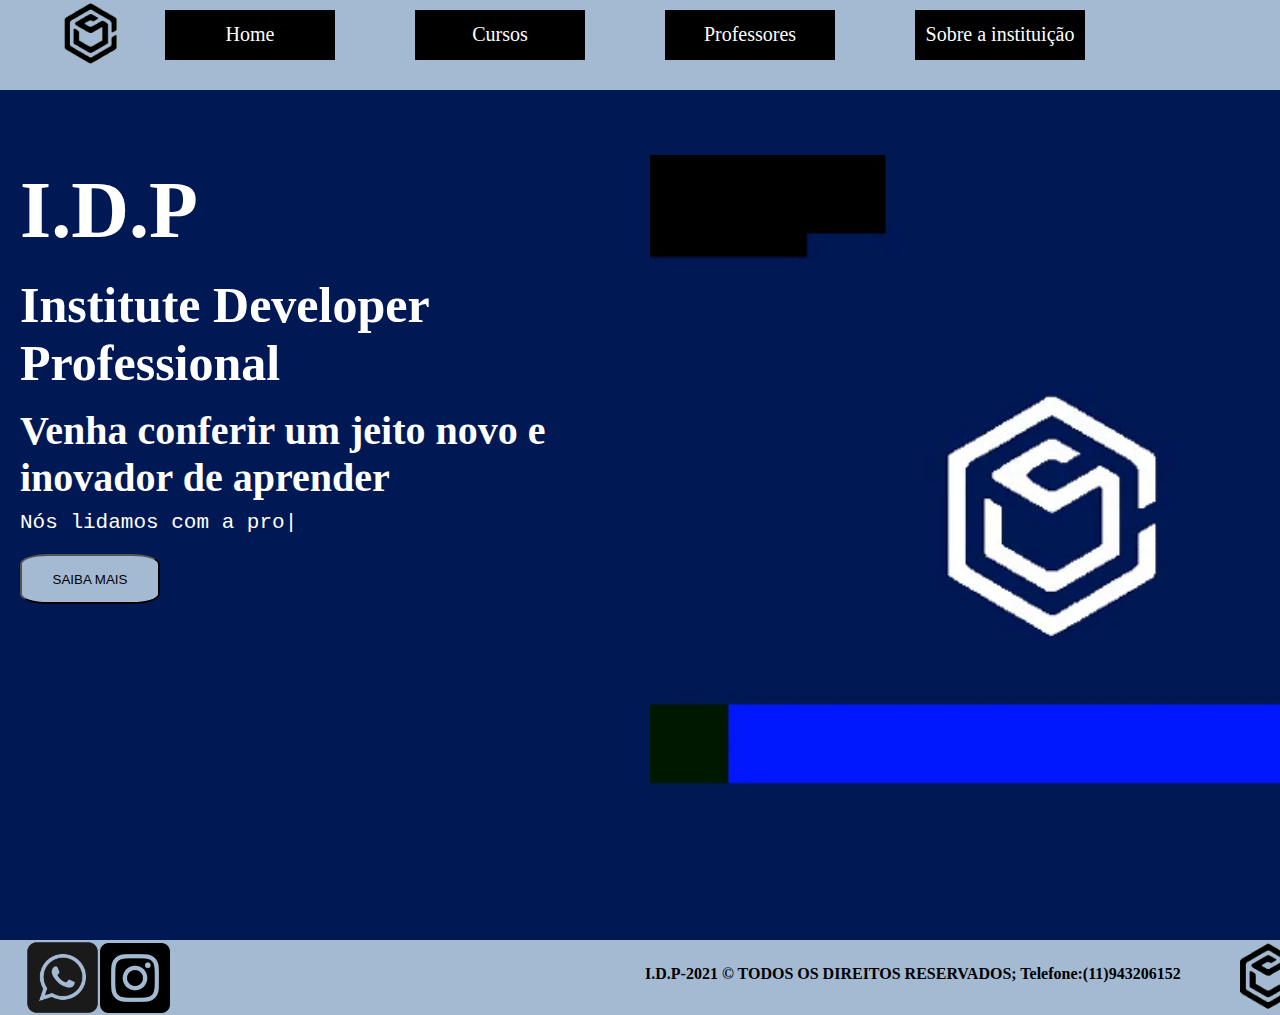
<file: index.html>
<!DOCTYPE html>
<html lang="en">

<head>
    <meta charset="UTF-8">
    <meta http-equiv="X-UA-Compatible" content="IE=edge">
    <meta name="viewport" content="width=device-width, initial-scale=1.0">
    <title>I.D.P</title>
    <link rel="stylesheet" href="style.css">

</head>

<body>
    <!-- Inserindo Menu -->
    <div class="container" id="containerMenu">
        <!-- Menu  -->
        <div class="conteudo">
            <nav id="BarraMenu">
                <!-- Logo da I.D.P -->
                <div id="Logo"></div>
                <!-- Itens do Menu -->
                <div class="itens">
                    <ol>
                        <li class="Menu"><a href="./index.html">Home</a>
                        <li class="Menu"><a href="#">Cursos</a>
                            <ul>
                                <li class="Menu"><a href="./CursosHTML.html" target="_blank">CSS e HTML</a></li>
                                <li class="Menu"><a href="./Informatica.html">Informatica basica</a></li>
                            </ul>
                        </li>
                        <li class="Menu"><a href="./Professores.html">Professores</a>
                        </li>
                        <li class="Menu"><a href="./Empresa.html">Sobre a instituição</a></li>
                        </li>
                    </ol>
                </div>
            </nav>
        </div>
        <!-- Fim do menu -->
        <!-- Inicio do conteudo -->
        <div class="container" id="sessao">
            <div class="conteudo">
                <section>
                    <!-- Adicionando textos -->
                    <div id="Informacoes">
                        <h1>I.D.P</h1>
                        <h2>Institute Developer Professional</h2>
                        <h3>Venha conferir um jeito novo e inovador de aprender</h3>
                        <!-- texto sobre a empresa -->
                        <p>Nós lidamos com a programação de uma forma totalmente diferente. Na programação é fundamental
                            total
                            dedicação assim como tudo na vida, e também é necessário sacrifícios. Aqui você vai aprender
                            linguagens
                            de marcação como HTML, CSS e também terá aulas de Sistemas Operacionais. Mas além disso você
                            irá
                            aprender não apenas como estudar programação, com os métodos que você aprenderá aqui você
                            poderá
                            aprender qualquer outra coisa que deseja. Por fim, nós formaremos não apenas programadores
                            mas
                            sim estudantes, onde quando preciso irão se dedicar ao máximo em tudo que fazem e fazer
                            sacrifícios se necessários, assim nós transformaremos cada um que passar por aqui em um ser
                            humano melhor.</p>
                        <!-- inserindo Botão -->
                        <a href="file:///C:/Users/Kauan/Desktop/idp%202.0/Empresa.html#" target="_blank"><button> SAIBA MAIS</button></a>
                    </div>
                    <!-- Adicionando imagem ao lado -->
                    <div id="Imagem"></div>
                </section>
            </div>
        </div>
        <!-- Estruturando rodapé -->
        <div class="container" id="BarraRodape">
            <div class="conteudo">
                <footer id="rodape">
                    <!-- Linkando whatsapp -->
                    <div id="redesWhats">
                        <a href="https://api.whatsapp.com/send?phone=5511943206152&text=Ol%C3%A1%2C%20gostaria%20de%20entender%20mais%20sobre%20os%20cursos%20oferecidos."
                            target="_blank"><img
                                src="imagens/iconfinder_whatsapp__logo__social_media__icons_2986186.png"
                                alt="whatsapp"></a>
                    </div>
                    <!-- Linkando Instagram -->
                    <div id="redesInsta">
                        <a href="https://www.instagram.com/_kauangouveia/?hl=pt-br" target="_blank"><img
                                src="imagens/iconfinder_Rounded_Instagram_svg_5282544.png" alt="instagram"></a>
                    </div>
                    <!-- Inserindo logo no rodape da empresa -->
                    <div id="logoRodape"></div>
                    <!-- Inserindo texto sobre direitos -->
                    <div id="Direitos">
                        <h4>
                            I.D.P-2021 &copy; TODOS OS DIREITOS RESERVADOS; Telefone:(11)943206152
                        </h4>
                    </div>
                </footer>
            </div>
        </div>
        <!-- Fim do rodapé -->
        <!-- Adicionando animação de escrever -->
        <script src="animation.js"></script>
</body>

</html>
</file>
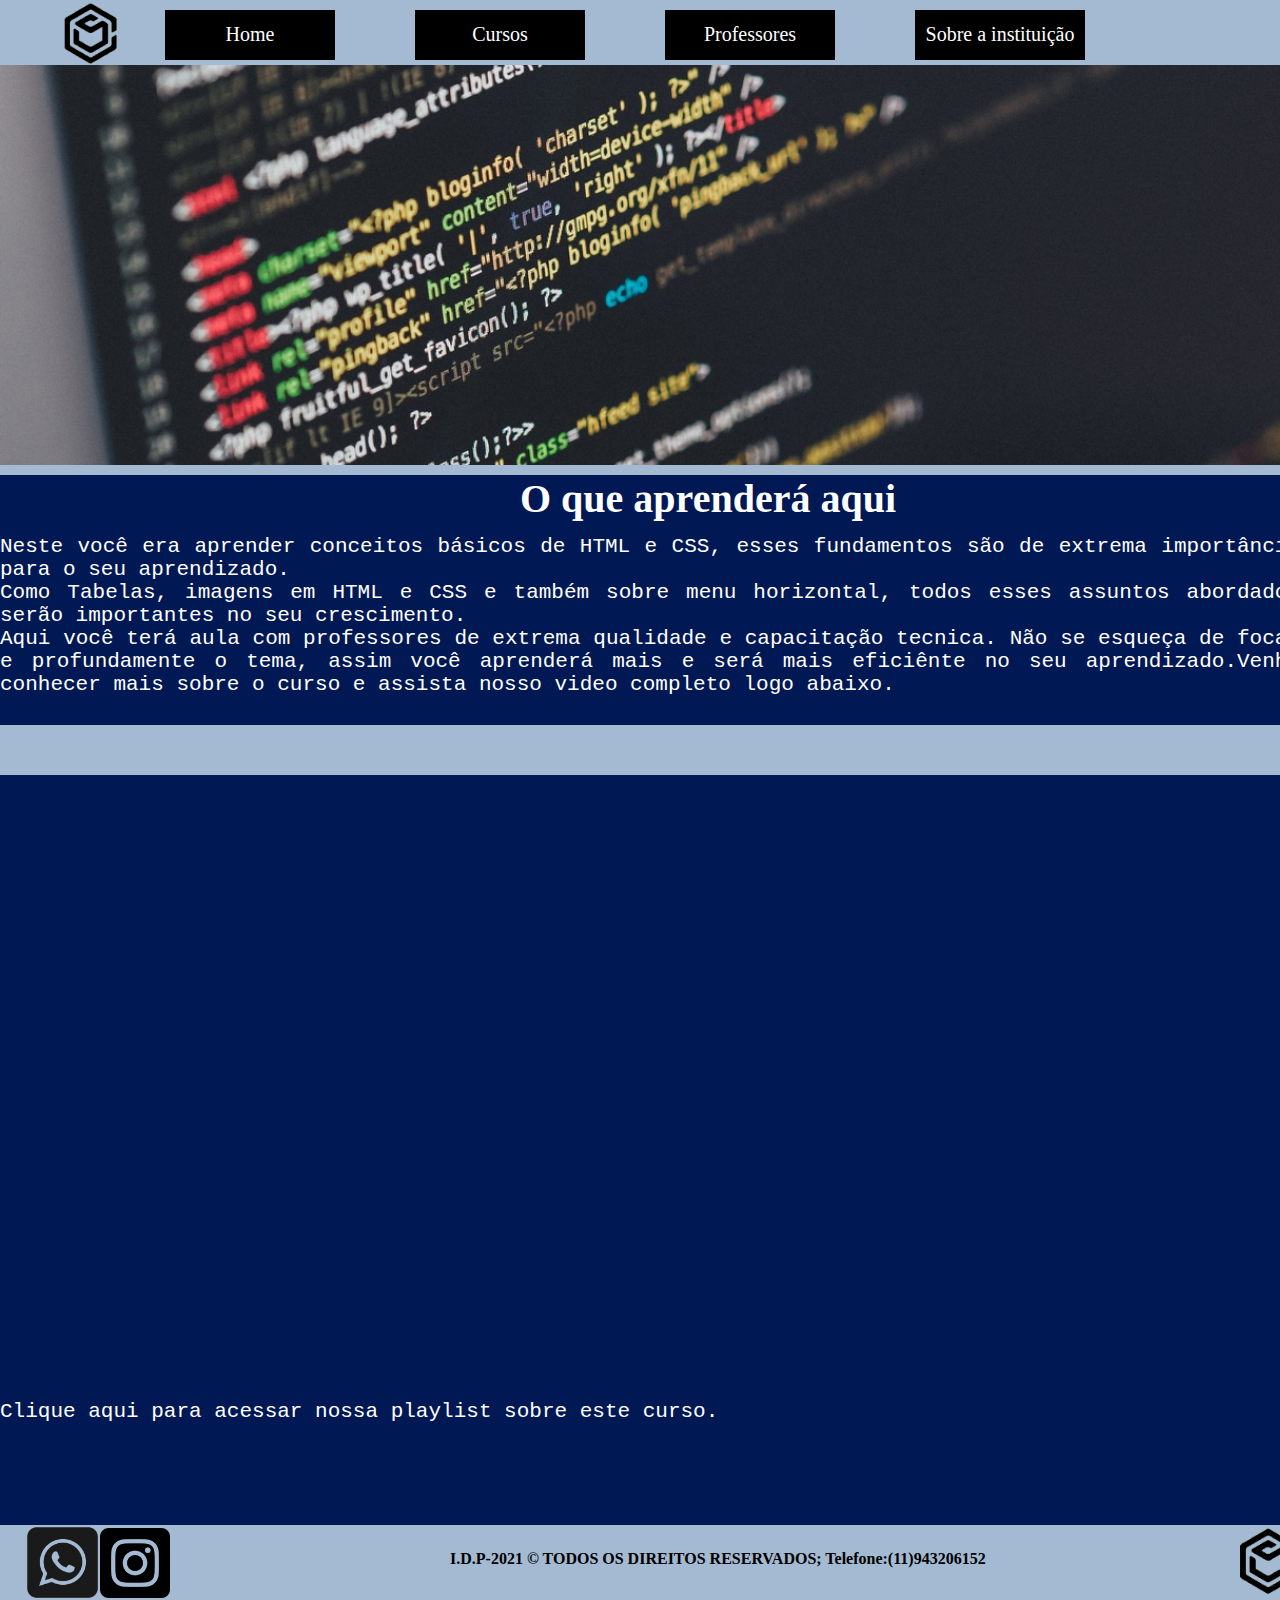
<file: CursosHTML.html>
<!DOCTYPE html>
<html lang="en">

<head>
    <meta charset="UTF-8">
    <meta http-equiv="X-UA-Compatible" content="IE=edge">
    <meta name="viewport" content="width=device-width, initial-scale=1.0">
    <title>HTML</title>
    <link rel="stylesheet" href="CursoHTMl.css">
</head>

<body>
    <!-- Adicionando menu  -->
    <div class="container" id="containerMenu">
        <!-- Menu  -->
        <div class="conteudo">
            <nav id="BarraMenu">
                <!-- Logo da I.D.P -->
                <div id="Logo"></div>
                <!-- Itens do Menu -->
                <div class="itens">
                    <ol>
                        <li class="Menu"><a href="./index.html">Home</a>
                        <li class="Menu"><a href="#">Cursos</a>
                            <ul>
                                <li class="Menu"><a href="./CursosHTML.html">CSS e HTML</a></li>
                                <li class="Menu"><a href="./Informatica.html">Informatica basica</a></li>
                            </ul>
                        </li>
                        <li class="Menu"><a href="./Professores.html">Professores</a>
                        </li>
                        <li class="Menu"><a href="./Empresa.html">Sobre a instituição</a></li>
                        </li>
                    </ol>
                </div>
            </nav>
        </div>
    </div>
    <!-- Final do menu -->
    <!-- Adicionando fundo com imagem no site-->
    <div class="container">
        <div class="imagem">
            <div id="FundoSite"></div>
        </div>
    </div>
    <!-- Adicionando texto de conteudo  -->
    <div class="container">
        <div class="conteudo">
            <section id="TextoCursos">
                <div id="TituloCSSHTML">
                    <h1>O que aprenderá aqui</h1>
                </div>
                <!-- Texto informando o que aprendera -->
                <p>
                    Neste você era aprender conceitos básicos de HTML e CSS, esses fundamentos são de extrema
                    importância para o seu aprendizado.<br> Como Tabelas, imagens em HTML e CSS e também sobre menu
                    horizontal, todos esses assuntos abordados serão importantes no seu crescimento. <br> Aqui você terá
                    aula com professores de extrema qualidade e capacitação tecnica. Não se esqueça de focar e
                    profundamente o tema, assim você aprenderá mais e será mais eficiênte no seu aprendizado.Venha
                    conhecer mais sobre o curso e assista nosso video completo logo abaixo.
                </p>
            </section>
        </div>
    </div>
    <!-- Adicionando video -->
    <div class="container">
        <div class="conteudo">
            <div id="Video">
                <iframe src="https://www.youtube.com/embed/j_F5xpSZLq4" frameborder="0"
                    allow="accelerometer; autoplay; clipboard-write; encrypted-media; gyroscope; picture-in-picture"
                    allowfullscreen></iframe>
            </div>
        </div>
    </div>
    <!-- Inserindo Texto da playlist-->
    <div class="container">
        <div class="conteudo">
            <section id="TextoVideo">
                <a href="https://www.youtube.com/playlist?list=PL3D9F-CsL4DJyJbB6Y0dzIoKicGqsoccB" target="_blank">
                    <p> Clique aqui para acessar nossa playlist sobre este curso.</p>
                </a>
            </section>
        </div>
    </div>
    <!-- Adiconando footer -->
    <div class="container" id="BarraRodape">
        <div class="conteudo">
            <footer id="rodape">
                <!-- Linkando whatsapp -->
                <div id="redesWhats">
                    <a
                        href="https://api.whatsapp.com/send?phone=5511943206152&text=Ol%C3%A1%2C%20gostaria%20de%20entender%20mais%20sobre%20os%20cursos%20oferecidos."><img
                            src="imagens/iconfinder_whatsapp__logo__social_media__icons_2986186.png" alt="whatsapp"></a>
                </div>
                <!-- Linkando Instagram -->
                <div id="redesInsta">
                    <a href="https://www.instagram.com/_kauangouveia/?hl=pt-br"><img
                            src="imagens/iconfinder_Rounded_Instagram_svg_5282544.png" alt="instagram"></a>
                </div>
                <!-- Inserindo logo no rodape da empresa -->
                <div id="logoRodape"></div>
                <!-- Inserindo texto sobre direitos -->
                <div id="Direitos">
                    <h4>
                        I.D.P-2021 &copy; TODOS OS DIREITOS RESERVADOS; Telefone:(11)943206152
                    </h4>
                </div>
            </footer>
        </div>
    </div>
</body>

</html>
</file>
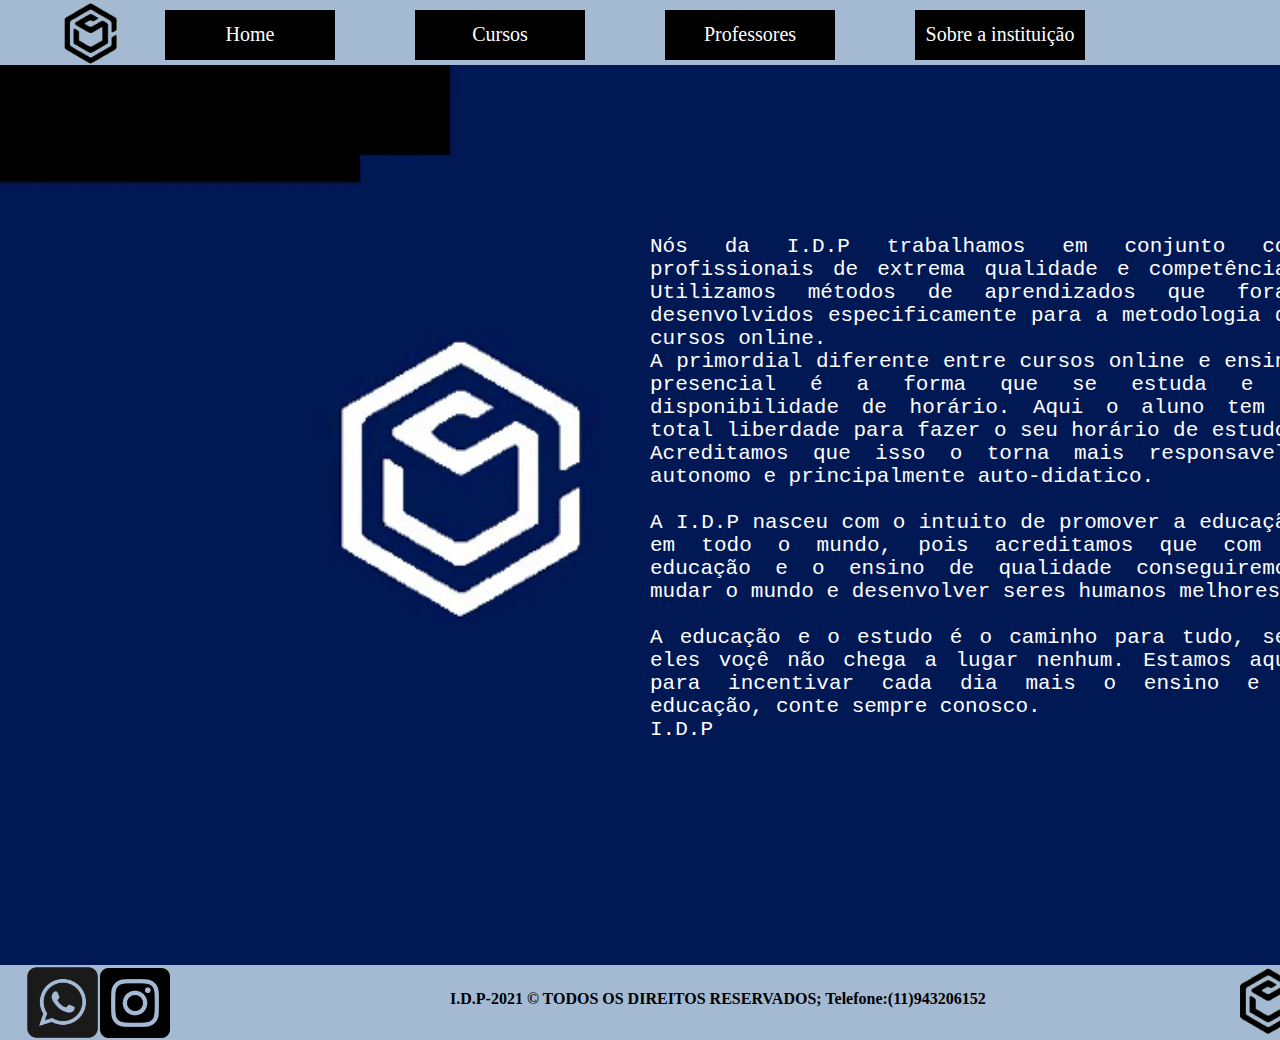
<file: Empresa.html>
<!DOCTYPE html>
<html lang="en">

<head>
    <meta charset="UTF-8">
    <meta http-equiv="X-UA-Compatible" content="IE=edge">
    <meta name="viewport" content="width=device-width, initial-scale=1.0">
    <title>Sobre a instituição</title>
    <link rel="stylesheet" href="empresa.css">
</head>

<body>
    <!-- Adicionando menu  -->
    <div class="container" id="containerMenu">
        <!-- Menu  -->
        <div class="conteudo">
            <nav id="BarraMenu">
                <!-- Logo da I.D.P -->
                <div id="Logo"></div>
                <!-- Itens do Menu -->
                <div class="itens">
                    <ol>
                        <li class="Menu"><a href="./index.html">Home</a>
                        <li class="Menu"><a href="#">Cursos</a>
                            <ul>
                                <li class="Menu"><a href="./CursosHTML.html" >CSS e HTML</a></li>
                                <li class="Menu"><a href="./Informatica.html">Informatica basica</a></li>
                            </ul>
                        </li>
                        <li class="Menu"><a href="./Professores.html">Professores</a>
                        </li>
                        <li class="Menu"><a href="./Empresa.html">Sobre a instituição</a></li>
                        </li>
                    </ol>
                </div>
            </nav>
        </div>
    </div>
    <!-- Fim do menu -->
    <div class="container">
        <div class="conteudo">
            <div id="SobreNós">
                <!-- Informações sobre a empresa e metodologia -->
                <div id="InfoEmpresa">
                    <div id="LogoEmpresa"></div>
                    <div id="TextoSobreEmpresa">
                        <p>Nós da I.D.P trabalhamos em conjunto com profissionais de extrema qualidade e competência.
                            Utilizamos métodos de aprendizados que foram desenvolvidos especificamente para a
                            metodologia de cursos online.<br>
                            A primordial diferente entre cursos online e ensino presencial é a forma que se estuda e a
                            disponibilidade de horário. Aqui o aluno tem a total liberdade para fazer o seu horário de
                            estudo. Acreditamos que isso o torna mais responsavel, autonomo e principalmente
                            auto-didatico. <br>
                            <br>
                            A I.D.P nasceu com o intuito de promover a educação em todo o mundo, pois acreditamos que
                            com a educação e o ensino de qualidade conseguiremos mudar o mundo e desenvolver seres
                            humanos melhores. <br>
                            <br>
                            A educação e o estudo é o caminho para tudo, sem eles voçê não chega a lugar nenhum. Estamos
                            aqui para incentivar cada dia mais o ensino e a educação, conte sempre conosco.
                            <br>
                            I.D.P
                        </p>
                    </div>
                </div>
            </div>
        </div>
    </div>
    <!-- Fim do conteudo -->
    <!-- Adiconando footer -->
    <div class="container" id="BarraRodape">
        <div class="conteudo">
            <footer id="rodape">
                <!-- Linkando whatsapp -->
                <div id="redesWhats">
                    <a href="https://api.whatsapp.com/send?phone=5511943206152&text=Ol%C3%A1%2C%20gostaria%20de%20entender%20mais%20sobre%20os%20cursos%20oferecidos."
                        target="_blank"><img src="imagens/iconfinder_whatsapp__logo__social_media__icons_2986186.png"
                            alt="whatsapp"></a>
                </div>
                <!-- Linkando Instagram -->
                <div id="redesInsta">
                    <a href="https://www.instagram.com/_kauangouveia/?hl=pt-br" target="_blank"><img
                            src="imagens/iconfinder_Rounded_Instagram_svg_5282544.png" alt="instagram"></a>
                </div>
                <!-- Inserindo logo no rodape da empresa -->
                <div id="logoRodape"></div>
                <!-- Inserindo texto sobre direitos -->
                <div id="Direitos">
                    <!-- Texto sobre clausulas de direito -->
                    <h4>
                        I.D.P-2021 &copy; TODOS OS DIREITOS RESERVADOS; Telefone:(11)943206152
                    </h4>
                </div>
            </footer>
        </div>
    </div>
    <!-- Fim do rodapé -->
</body>

</html>
</file>
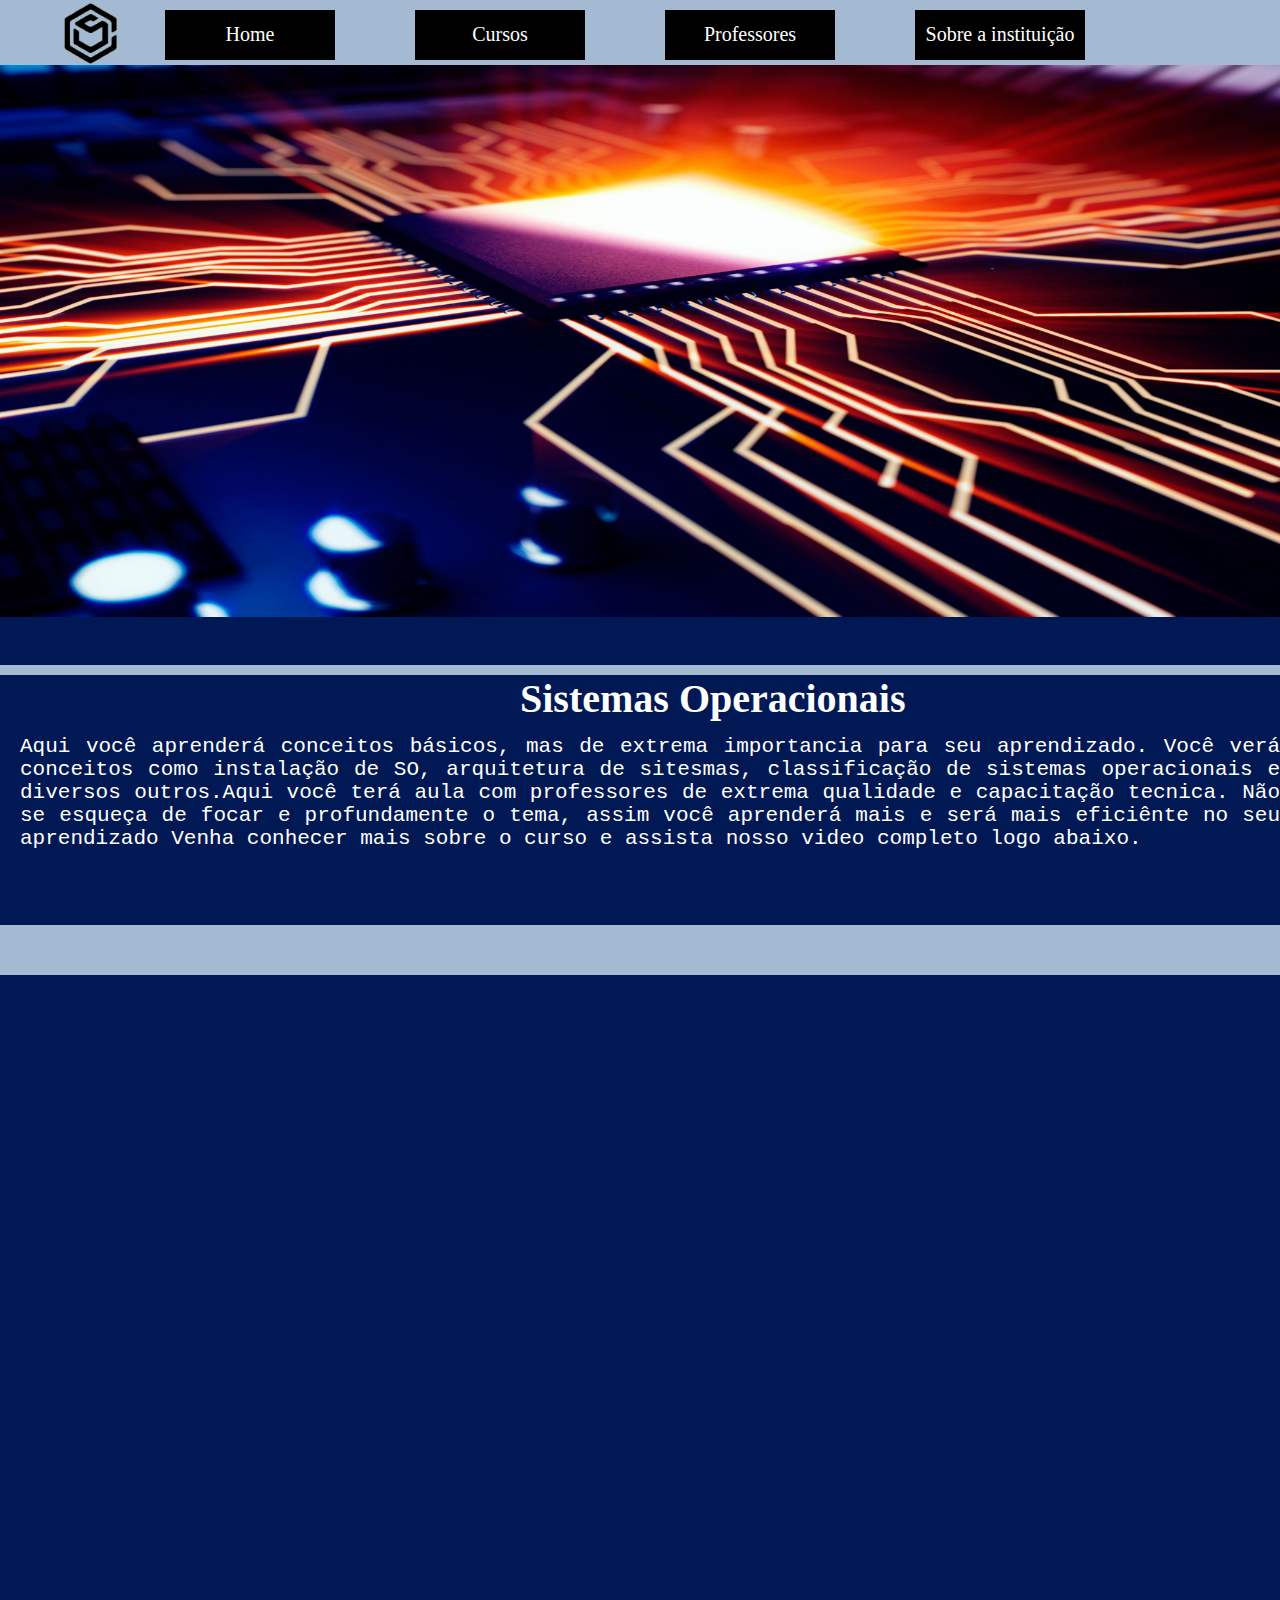
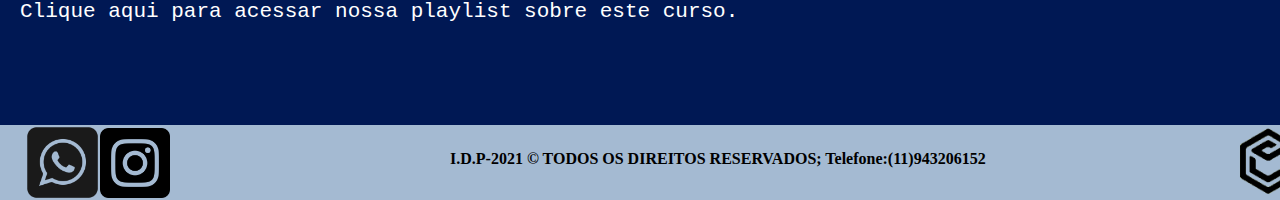
<file: Informatica.html>
<!DOCTYPE html>
<html lang="en">

<head>
    <meta charset="UTF-8">
    <meta http-equiv="X-UA-Compatible" content="IE=edge">
    <meta name="viewport" content="width=device-width, initial-scale=1.0">
    <title>Informática</title>
    <link rel="stylesheet" href="informatica.css">
</head>

<body>
    <!-- Adicionando menu  -->
    <div class="container" id="containerMenu">
        <!-- Menu  -->
        <div class="conteudo">
            <nav id="BarraMenu">
                <!-- Logo da I.D.P -->
                <div id="Logo"></div>
                <!-- Itens do Menu -->
                <div class="itens">
                    <ol>
                        <li class="Menu"><a href="./index.html">Home</a>
                        <li class="Menu"><a href="#">Cursos</a>
                            <ul>
                                <li class="Menu"><a href="./CursosHTML.html">CSS e HTML</a></li>
                                <li class="Menu"><a href="./Informatica.html">Informatica basica</a></li>
                            </ul>
                        </li>
                        <li class="Menu"><a href="./Professores.html">Professores</a>
                        </li>
                        <li class="Menu"><a href="./Empresa.html">Sobre a instituição</a></li>
                        </li>
                    </ol>
                </div>
            </nav>
        </div>
    </div>
    <!-- Adicionando fundo com imagem -->
    <div class="container">
        <div class="imagem">
            <div id="FundoSite"></div>
        </div>
    </div>
    <!-- Adicionando texto de conteudo  -->
    <div class="container">
        <div class="conteudo">
            <section id="TextoCursos">
                <div id="TituloSistemasOperacionais">
                    <h1>Sistemas Operacionais </h1>
                </div>
                <!-- Adiconando texto informando oque aprenderá -->
                <p>Aqui você aprenderá conceitos básicos, mas de extrema importancia para seu aprendizado. Você verá
                    conceitos como instalação de SO, arquitetura de sitesmas, classificação de sistemas operacionais e
                    diversos outros.Aqui você terá aula com professores de extrema qualidade e capacitação tecnica. Não
                    se esqueça de focar e profundamente o tema, assim você aprenderá mais e será mais eficiênte no seu
                    aprendizado Venha conhecer mais sobre o curso e assista nosso video completo logo abaixo. </p>
            </section>
        </div>
    </div>
    <!-- Adicionando video -->
    <div class="container">
        <div class="conteudo">
            <div id="Video">
                <iframe src="https://www.youtube.com/embed/xVpJTk2DtJs" frameborder="0" allow="accelerometer; autoplay; clipboard-write; encrypted-media; gyroscope; picture-in-picture" allowfullscreen></iframe>
            </div>
        </div>
    </div>
    <!-- Inserindo Texto sobre o video  -->
    <div class="container">
        <div class="conteudo">
            <section id="TextoVideo">
                <!-- Adicionando texto da playlist -->
                <a href="https://www.youtube.com/playlist?list=PL3D9F-CsL4DJwdYjsnyUmxUmqaLve7NAK" target="_blank"><p> Clique aqui para acessar nossa playlist sobre este curso.</p></a> 
            </section>
        </div>
    </div>
    <!-- Adiconando footer -->
    <div class="container" id="BarraRodape">
        <div class="conteudo">
            <footer id="rodape">
                <!-- Linkando whatsapp -->
                <div id="redesWhats">
                    <a href="https://api.whatsapp.com/send?phone=5511943206152&text=Ol%C3%A1%2C%20gostaria%20de%20entender%20mais%20sobre%20os%20cursos%20oferecidos."
                        target="_blank"><img src="imagens/iconfinder_whatsapp__logo__social_media__icons_2986186.png"
                            alt="whatsapp"></a>
                </div>
                <!-- Linkando Instagram -->
                <div id="redesInsta">
                    <a href="https://www.instagram.com/_kauangouveia/?hl=pt-br" target="_blank"><img
                            src="imagens/iconfinder_Rounded_Instagram_svg_5282544.png" alt="instagram"></a>
                </div>
                <!-- Inserindo logo no rodape da empresa -->
                <div id="logoRodape"></div>
                <!-- Inserindo texto sobre direitos -->
                <div id="Direitos">
                    <h4>
                        I.D.P-2021 &copy; TODOS OS DIREITOS RESERVADOS; Telefone:(11)943206152
                    </h4>
                </div>
            </footer>
        </div>
    </div>
</body>

</html>
</file>
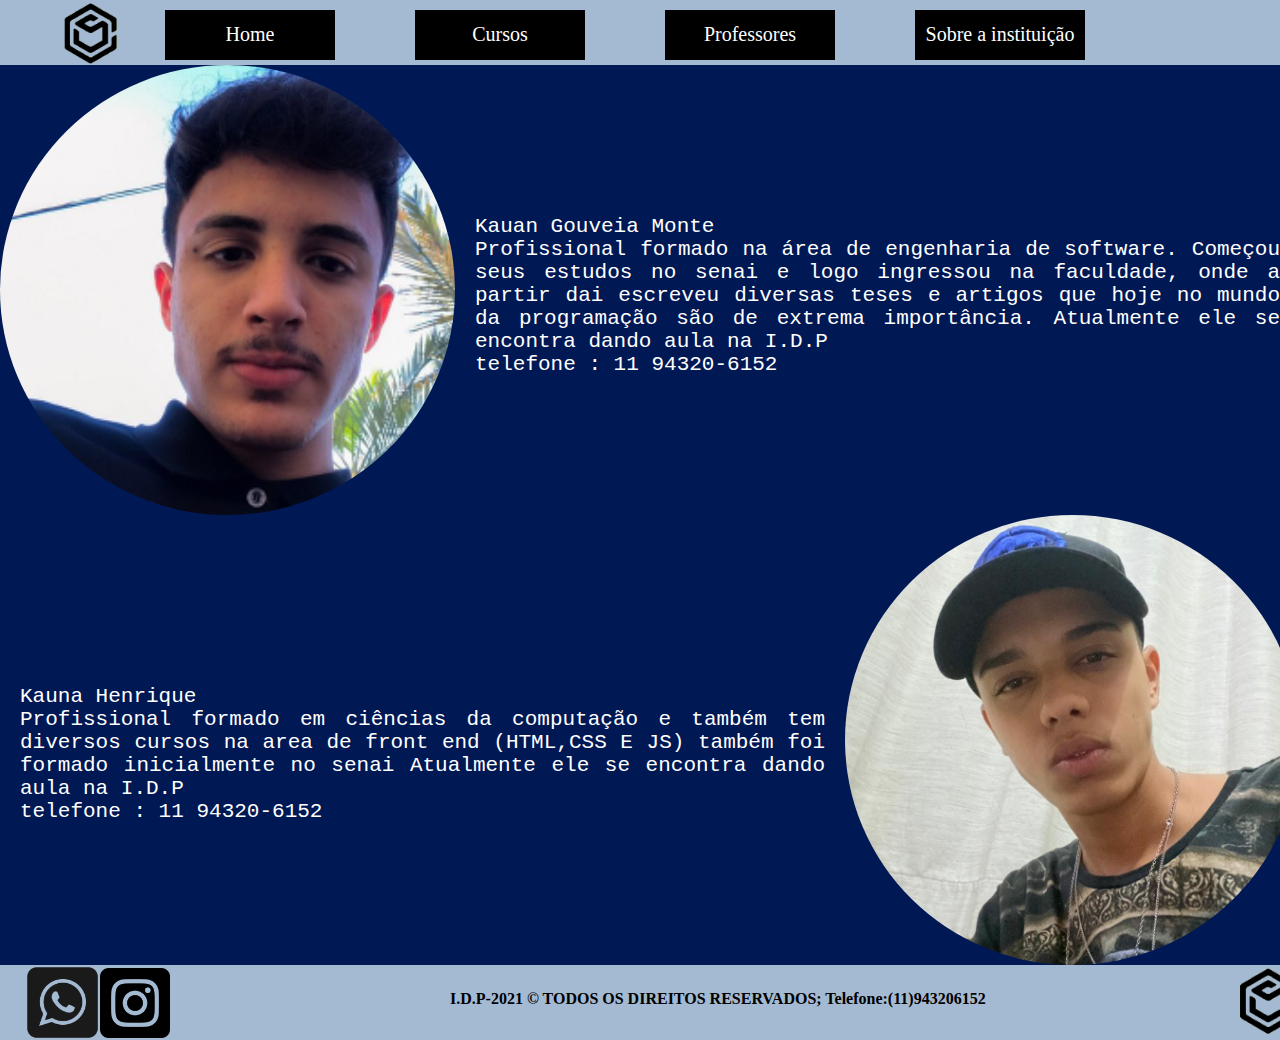
<file: Professores.html>
<!DOCTYPE html>
<html lang="en">

<head>
    <meta charset="UTF-8">
    <meta http-equiv="X-UA-Compatible" content="IE=edge">
    <meta name="viewport" content="width=device-width, initial-scale=1.0">
    <link rel="stylesheet" href="professores.css">
    <title>Professores</title>
</head>
<!-- Adicionando menu  -->
<div class="container" id="containerMenu">
    <!-- Menu  -->
    <div class="conteudo">
        <nav id="BarraMenu">
            <!-- Logo da I.D.P -->
            <div id="Logo"></div>
            <!-- Itens do Menu -->
            <div class="itens">
                <ol>
                    <li class="Menu"><a href="./index.html">Home</a>
                    <li class="Menu"><a href="#">Cursos</a>
                        <ul>
                            <li class="Menu"><a href="./CursosHTML.html">CSS e HTML</a></li>
                            <li class="Menu"><a href="./Informatica.html">Informatica basica</a></li>
                        </ul>
                    </li>
                    <li class="Menu"><a href="./Professores.html">Professores</a>
                    </li>
                    <li class="Menu"><a href="./Empresa.html">Sobre a instituição</a></li>
                    </li>
                </ol>
            </div>
        </nav>
    </div>
</div>
<!-- Fim do menu  -->
<div class="container">
    <div class="conteudo">
        <div id="AreaProfessores">
            <div id="Professor1">
                <!-- Inserindo conteudo do primeiro professor -->
                <div id="FotoProfessor1"></div>
                <div id="TextoProfessor1">
                    <p>Kauan Gouveia Monte <br> Profissional formado na área de engenharia de software. Começou seus
                        estudos no senai e logo ingressou na faculdade, onde a partir dai escreveu diversas teses e
                        artigos que hoje no mundo da programação são de extrema importância. Atualmente ele se encontra
                        dando aula na I.D.P <br> telefone : 11 94320-6152 </p>
                </div>
            </div>
            <div id="Professor2">
                <!-- Inserindo conteudo do  segundo professor -->
                <div id="FotoProfessor2"></div>
                <div id="TextoProfessor2">
                    <p>Kauna Henrique <br>Profissional formado em ciências da computação e também tem diversos cursos na
                        area de front end (HTML,CSS E JS) também foi formado inicialmente no senai Atualmente ele se
                        encontra dando aula na I.D.P <br>
                        telefone : 11 94320-6152 </p>
                </div>
            </div>
        </div>
    </div>
</div>
<!-- Adiconando footer -->
<div class="container" id="BarraRodape">
    <div class="conteudo">
        <footer id="rodape">
            <!-- Linkando whatsapp -->
            <div id="redesWhats">
                <a href="https://api.whatsapp.com/send?phone=5511943206152&text=Ol%C3%A1%2C%20gostaria%20de%20entender%20mais%20sobre%20os%20cursos%20oferecidos."
                    target="_blank"><img src="imagens/iconfinder_whatsapp__logo__social_media__icons_2986186.png"
                        alt="whatsapp"></a>
            </div>
            <!-- Linkando Instagram -->
            <div id="redesInsta">
                <a href="https://www.instagram.com/_kauangouveia/?hl=pt-br" target="_blank"><img
                        src="imagens/iconfinder_Rounded_Instagram_svg_5282544.png" alt="instagram"></a>
            </div>
            <!-- Inserindo logo no rodape da empresa -->
            <div id="logoRodape"></div>
            <!-- Inserindo texto sobre direitos -->
            <div id="Direitos">
                <h4>
                    I.D.P-2021 &copy; TODOS OS DIREITOS RESERVADOS; Telefone:(11)943206152
                </h4>
            </div>
        </footer>
    </div>
    <!-- Fim do rodape -->
</div>

<body>
</file>
<file: style.css>
*{
    padding: 0%;
    margin: 0%;
    box-sizing: border-box;
}
body{
    background-color:#001854;
}
.container{
    width: 100%;
    height: auto;
    background-color: #a4bad2
}

#containerMenu{
    background-color: #a4bad2;
}
.conteudo{
    width: 1300px;
    height: auto;
    margin-right: auto;
    margin-left: auto;
    background-color: #a4bad2;
}
#sessao{
    background-color: #001854;
}

#BarraRodape{
    background-color: #a4bad2;
}
/* Estilizando menu */
#BarraMenu{
    width: inherit;
    height: 65px;
    background-color: #a4bad2;
    /*display: flex;*/
    /* position: fixed; */
    margin-bottom: 25px;
    z-index: 999;
    
    
}
#Logo{
    width: 5%;
    height: 100%;
    background-color: #a4bad2;
    background-image: url(imagens/logo-sem-fundo-p.png);
    background-size: 60px;
    background-repeat: no-repeat;
    margin-left: 60px;
    position: relative;
    padding: 0px;
    float: left;

}
/* Iniciando estilização do menu dropdown */
.itens{
    background-color: transparent;
    width: 90%;
    height: 100%;
    padding-top: 10px;
    float: left;
}
.Menu{
    float: left;
    width: 170px;
    height: 50px;
    background-color: #000000;
    margin-right: 40px;
    margin-left: 40px;
    text-align: center;
    padding-top: 10px;
    list-style: none;
    border: solid;

}
ul{
    margin-top:15px;
    list-style: none;
    
}
a{
    text-decoration: none;
    color: rgb(255, 255, 255);
    font-size: 20px;
}

li:hover{
    background-color: #a4bad2;
    transition: 2s;
}
ul li:hover{
    background-color: #a4bad2;
    transition: 2s;
}
ul li{
   opacity: 0px;
   visibility: hidden;
   
   
}
li:hover>ul li{
    opacity: 10;
    visibility: visible;
}
/* Fim da estilização do menu dropdown */

/* Iniciando estilização de conteudo */
section{
    width: inherit;
    height: 850px;
    padding-top: 65px;
    background-color: #001854;

}
#Informacoes{
    width: 50%;
    height: 785px;
    background-color: #001854;
    padding-left: 20px;
    float: left;
}   
h1{ 
    font-family: Impact, fantasy;
    font-size: 80px;
    margin-bottom: 20px;
    color: rgb(255, 255, 255);
    margin-top: 10px;

}
h1:hover{
    background-color:#a4bad2;
    transition: 2s;
    color: #001854;
    
}
h2{
    font-family: Impact, fantasy;
    font-size: 50px;
    margin-bottom: 15px;
    color: rgb(255, 255, 255);
}
h2:hover{
    background-color:#a4bad2;
    transition: 2s;
    color: #001854;
}
h3{
    font-family: Impact, fantasy;
    font-size: 40px;
    margin-bottom: 10px;
    color: rgb(255, 255, 255);
    font-family: Impact, fantasy;
} 
h3:hover{
    background-color:#a4bad2;
    transition: 2s;
    color: #001854;
}
p{
    font-family: monospace;
    font-size: 21px;
    text-align: justify;
    padding-right: 20px;
    color: rgb(255, 255, 255);

}
p:hover{
    background-color:#a4bad2;
    transition: 2s;
    color: #001854;
}
p::after{
    content: "|";
}
button{
    width: 140px;
    height: 50px;
    margin-top: 20px;
    background-color: #a4bad2;
    border-radius: 20%;
}
/* imagem/ ao lado do conteudo */
#Imagem{
    width: 50%;
    height: 785px;
    float: left;
    background-image: url(imagens/teste2.gif);
    background-repeat: no-repeat;
    background-size: cover;
    background-color: #dce3ed;

}
/* rodapé */
#rodape{
    width: 100%;
    height: 75px;
    background-color: a4bad2;
    border-radius: 5%;
}
#redesWhats img{
    width:  75px;
    height: inherit;
    float: left;
    margin-left: 25px;
}
#redesInsta img{
    width: 70px;
    height: inherit;
    float: left;
    margin-top: 3px;
    
}
#Direitos{
    width: 600px;
    height: inherit;
    margin-left: 450px;
    float: left;
    padding: 25px;

}
#logoRodape{
    width: 65px;
    height: inherit;
    float: right;
    background-image: url(imagens/logo-sem-fundo-p.png);
    background-size: contain;
    background-repeat: no-repeat;
}
</file>
<file: CursoHTMl.css>
*{
    padding: 0%;
    margin: 0%;
    box-sizing: border-box;
}
body{
    background-color: #a4bad2
}
.container{
    width: 100%;
    height: auto;
    background-color: #001854;
}
#containerMenu{
    background-color: #a4bad2;
}
.conteudo{
    width: 1300px;
    height: auto;
    margin-right: auto;
    margin-left: auto;
}
.imagem{
    width: 100%;
    height: inherit;
}
#BarraRodape{
    background-color: #a4bad2;
}
/* Estilizando menu */
#BarraMenu{
    width: inherit;
    height: 65px;
    background-color: #a4bad2;
    z-index: 999;    
}
#Logo{
    width: 5%;
    height: 100%;
    background-color: #a4bad2;
    background-image: url(imagens/logo-sem-fundo-p.png);
    background-size: 60px;
    background-repeat: no-repeat;
    margin-left: 60px;
    position: relative;
    padding: 0px;
    float: left;

}
/* Iniciando estilização do menu dropdown */
.itens{
    background-color: transparent;
    width: 90%;
    height: 100%;
    padding-top: 10px;
    float: left;
}
.Menu{
    float: left;
    width: 170px;
    height: 50px;
    background-color: #000000;
    margin-right: 40px;
    margin-left: 40px;
    text-align: center;
    padding-top: 10px;
    list-style: none;
    border: solid;

}
ul{
    margin-top:15px;
    list-style: none;
    
}
a{
    text-decoration: none;
    color: rgb(255, 255, 255);
    font-size: 20px;
}

li:hover{
    background-color: #a4bad2;
    transition: 2s;
}
ul li:hover{
    background-color: #a4bad2;
    transition: 2s;
}
ul li{
   opacity: 0px;
   visibility: hidden;
   
   
}
li:hover>ul li{
    opacity: 10;
    visibility: visible;
}
/* Fim da estilização do menu dropdown */

/* Conteudo */
#FundoSite{
    height: 400px;
    width: 100%;
    background-image: url(imagens/software-1366450-pxhere.com_.jpg);
    background-repeat: no-repeat;
    background-size: cover;
    background-attachment: fixed;
}

#TextoCursos{
    color: white;
    width: inherit;
    height: 250px;
}
#TituloCSSHTML{
    width: inherit;
    height: 60px;
    color: white;
    padding-left: 40%;  
}
#TextoVideo{
    padding-top: 25px;
    width: inherit;
    height: 150px;
    color: white;
}
/* Adicionando video */
#Video{
    height: 600px;
    width: inherit;
    margin-top: 50px;
}
iframe{
    width: inherit;
    height: inherit;
}
p{
    color: white;
    font-family: monospace;
    font-size: 21px;
    text-align: justify;
    color: rgb(255, 255, 255);
}
h1{ 
    font-family: Impact, fantasy;
    font-size: 40px;
    margin-bottom: 20px;
    color: rgb(255, 255, 255);
    margin-top: 10px;
    padding-right: 75px;
}
/* rodapé */
#rodape{
    width: 100%;
    height: 75px;
    background-color: #a4bad2;

}
#redesWhats img{
    width:  75px;
    height: inherit;
    float: left;
    margin-left: 25px;
}
#redesInsta img{
    width: 70px;
    height: inherit;
    float: left;
    margin-top: 3px;
    
}
#Direitos{
    width: 600px;
    height: inherit;
    margin-left: 450px;
    align-items: center;
    padding-top: 25px;
}
#logoRodape{
    width: 65px;
    height: inherit;
    float: right;
    background-image: url(imagens/logo-sem-fundo-p.png);
    background-size: contain;
    background-repeat: no-repeat;
}
</file>
<file: empresa.css>
*{
    padding: 0%;
    margin: 0%;
    box-sizing: border-box;
}
body{
    background-color: #001854;
}
.container{
    width: 100%;
    height: auto;
    background-color: #001854;
}
#containerMenu{
    background-color: #a4bad2;
}
.conteudo{
    width: 1300px;
    height: auto;
    margin-right: auto;
    margin-left: auto;
}
.imagem{
    width: 100%;
    height: inherit;
}
#BarraRodape{
    background-color: #a4bad2;
}
/* Estilizando menu */
#BarraMenu{
    width: inherit;
    height: 65px;
    background-color: #a4bad2;
    z-index: 999;    
}
#Logo{
    width: 5%;
    height: 100%;
    background-color: #a4bad2;
    background-image: url(imagens/logo-sem-fundo-p.png);
    background-size: 60px;
    background-repeat: no-repeat;
    margin-left: 60px;
    position: relative;
    padding: 0px;
    float: left;

}
/* Iniciando estilização do menu dropdown */
.itens{
    background-color: transparent;
    width: 90%;
    height: 100%;
    padding-top: 10px;
    float: left;
}
.Menu{
    float: left;
    width: 170px;
    height: 50px;
    background-color: #000000;
    margin-right: 40px;
    margin-left: 40px;
    text-align: center;
    padding-top: 10px;
    list-style: none;
    border: solid;

}
ul{
    margin-top:15px;
    list-style: none;
    
}
a{
    text-decoration: none;
    color: rgb(255, 255, 255);
    font-size: 20px;
}

li:hover{
    background-color: #a4bad2;
    transition: 2s;
}
ul li:hover{
    background-color: #a4bad2;
    transition: 2s;
}
ul li{
   opacity: 0px;
   visibility: hidden;
   
   
}
li:hover>ul li{
    opacity: 10;
    visibility: visible;
    position: relative; /* O PROBLEMA ERA SÓ A POSIÇÃO QUE O ELEMENTO ASSUMIA*/
    z-index: 999;       /* EU NÃO LEMBRAVA COMO USAVA, MAS AGORA SIM*/
}
/* Fim da estilização do menu dropdown */
/* conteudo */
#SobreNós{
    height: 900px;
    width: inherit;
    background-color: #001854;
}
#InfoEmpresa{
    height: 100%;
    width: inherit;

}
#LogoEmpresa{
    height: inherit;
    width: 50%;
    background: #000000;
    background-image: url(imagens/teste2.gif);
    background-repeat: no-repeat;
    background-size: cover;
    float: left;
}
#TextoSobreEmpresa{
    height: inherit;
    width: 50%;
    background: #001854;
    float: left;
}
p{
    color: white;
    font-family: monospace;
    font-size: 21px;
    text-align: justify;
    color: rgb(255, 255, 255);
    padding-top: 170px;
}
/* rodapé */
#rodape{
    width: 100%;
    height: 75px;
    background-color: #a4bad2;

}
#redesWhats img{
    width:  75px;
    height: inherit;
    float: left;
    margin-left: 25px;
}
#redesInsta img{
    width: 70px;
    height: inherit;
    float: left;
    margin-top: 3px;
    
}
#Direitos{
    width: 600px;
    height: inherit;
    margin-left: 450px;
    align-items: center;
    padding-top: 25px;
}
#logoRodape{
    width: 65px;
    height: inherit;
    float: right;
    background-image: url(imagens/logo-sem-fundo-p.png);
    background-size: contain;
    background-repeat: no-repeat;
}
</file>
<file: informatica.css>
*{
    padding: 0%;
    margin: 0%;
    box-sizing: border-box;
}
body{
    background-color: #a4bad2;
}
.container{
    width: 100%;
    height: auto;
    background-color: #001854;
}
#containerMenu{
    background-color: #a4bad2;
}
.conteudo{
    width: 1300px;
    height: auto;
    margin-right: auto;
    margin-left: auto;
}
.imagem{
    width: 100%;
    height: inherit;
}
#BarraRodape{
    background-color: #a4bad2;
}
/* Estilizando menu */
#BarraMenu{
    width: inherit;
    height: 65px;
    background-color: #a4bad2;
    z-index: 999;    
}
#Logo{
    width: 5%;
    height: 100%;
    background-color: #a4bad2;
    background-image: url(imagens/logo-sem-fundo-p.png);
    background-size: 60px;
    background-repeat: no-repeat;
    margin-left: 60px;
    position: relative;
    padding: 0px;
    float: left;

}
/* Iniciando estilização do menu dropdown */
.itens{
    background-color: transparent;
    width: 90%;
    height: 100%;
    padding-top: 10px;
    float: left;
}
.Menu{
    float: left;
    width: 170px;
    height: 50px;
    background-color: #000000;
    margin-right: 40px;
    margin-left: 40px;
    text-align: center;
    padding-top: 10px;
    list-style: none;
    border: solid;

}
ul{
    margin-top:15px;
    list-style: none;
    
}
a{
    text-decoration: none;
    color: rgb(255, 255, 255);
    font-size: 20px;
}

li:hover{
    background-color: #a4bad2;
    transition: 2s;
}
ul li:hover{
    background-color: #a4bad2;
    transition: 2s;
}
ul li{
   opacity: 0px;
   visibility: hidden;
   
   
}
li:hover>ul li{
    opacity: 10;
    visibility: visible;
}
/* Fim da estilização do menu dropdown */

/* Conteudo */
#FundoSite{
    height: 600px;
    width: 100%;
    background-image: url(imagens/fundoInformatica.jpg);
    background-repeat: no-repeat;
    background-size: 100%;
    background-attachment: fixed;
}

#TextoCursos{
    color: white;
    width: inherit;
    height: 250px;
}
#TituloSistemasOperacionais{
    width: inherit;
    height: 60px;
    color: white;
    padding-left: 40%;  
}
#TextoVideo{
    padding-top: 25px;
    width: inherit;
    height: 150px;
    color: white;
}
p{
    color: white;
    font-family: monospace;
    font-size: 21px;
    text-align: justify;
    color: rgb(255, 255, 255);
    padding-left: 20px;
    padding-right: 20px;
}
h1{ 
    font-family: Impact, fantasy;
    font-size: 40px;
    margin-bottom: 20px;
    color: rgb(255, 255, 255);
    margin-top: 10px;
    padding-right: auto;
    padding-left: auto;
}
/* Adicionando video */
#Video{
    height: 600px;
    width: inherit;
    margin-top: 50px;
    
}
iframe{
    width: inherit;
    height: inherit;
}

/* rodapé */
#rodape{
    width: 100%;
    height: 75px;
    background-color: #a4bad2;

}
#redesWhats img{
    width:  75px;
    height: inherit;
    float: left;
    margin-left: 25px;
}
#redesInsta img{
    width: 70px;
    height: inherit;
    float: left;
    margin-top: 3px;
    
}
#Direitos{
    width: 600px;
    height: inherit;
    margin-left: 450px;
    align-items: center;
    padding-top: 25px;
}
#logoRodape{
    width: 65px;
    height: inherit;
    float: right;
    background-image: url(imagens/logo-sem-fundo-p.png);
    background-size: contain;
    background-repeat: no-repeat;
}
</file>
<file: professores.css>
*{
    padding: 0%;
    margin: 0%;
    box-sizing: border-box;
}
body{
    background-color: #001854;
}
.container{
    width: 100%;
    height: auto;
    background-color: #001854;
}
#containerMenu{
    background-color: #a4bad2;
}
.conteudo{
    width: 1300px;
    height: auto;
    margin-right: auto;
    margin-left: auto;
}
#BarraRodape{
    background-color: #a4bad2;
}
/* menu */
#BarraMenu{
    width: inherit;
    height: 65px;
    background-color: #a4bad2;
    z-index: 999;    
}
#Logo{
    width: 5%;
    height: 100%;
    background-color: #a4bad2;
    background-image: url(imagens/logo-sem-fundo-p.png);
    background-size: 60px;
    background-repeat: no-repeat;
    margin-left: 60px;
    position: relative;
    padding: 0px;
    float: left;

}
/* Iniciando estilização do menu dropdown */
.itens{
    background-color: transparent;
    width: 90%;
    height: 100%;
    padding-top: 10px;
    float: left;
}
.Menu{
    float: left;
    width: 170px;
    height: 50px;
    background-color: #000000;
    margin-right: 40px;
    margin-left: 40px;
    text-align: center;
    padding-top: 10px;
    list-style: none;
    border: solid;

}
ul{
    margin-top:15px;
    list-style: none;
    
}
a{
    text-decoration: none;
    color: rgb(255, 255, 255);
    font-size: 20px;
}

li:hover{
    background-color: #a4bad2;
    transition: .3s;
}
ul li:hover{
    background-color: #a4bad2;
    transition: .3s;
}
ul li{
   opacity: 0px;
   visibility: hidden;
   
   
}
li:hover>ul li{
    opacity: 10;
    visibility: visible;
    position: relative;
    z-index: 999;
}
/* Fim da estilização do menu dropdown */
/* Conteudo */
#AreaProfessores{
    width: inherit;
    height: 900px;
}
#Professor1{
    width: inherit;
    height: 50%;

}
#Professor2{
    width: inherit;
    height: 50%;

    
}
#FotoProfessor1{
    width: 35%;
    height: 100%;
    border-radius: 90%;
    float: left;
    background-image: url(Captura\ de\ tela\ 2021-02-12\ 144508.png);
    background-size: cover;
    background-repeat: no-repeat;
}
#TextoProfessor1{
    width: 65%;
    height: 100%;
    float: left;
    padding-top: 60px;
    padding-top: 150px;
}
#FotoProfessor2{
    width: 35%;
    height: 100%;
    border-radius: 90%;
    float:right;
    background-image: url(imagens/kauan.jpg);
    background-size: cover;
    background-repeat: no-repeat;
}
#TextoProfessor2{
    width: 65%;
    height: 100%;
    float: right;
    padding-top: 60px;
    padding-top: 170px;
}
p{
    color: white;
    font-family: monospace;
    font-size: 21px;
    text-align: justify;
    color: rgb(255, 255, 255);
    padding-left: 20px;
    padding-right: 20px;
}
/* rodapé */
#rodape{
    width: 100%;
    height: 75px;
    background-color: #a4bad2;

}
#redesWhats img{
    width:  75px;
    height: inherit;
    float: left;
    margin-left: 25px;
}
#redesInsta img{
    width: 70px;
    height: inherit;
    float: left;
    margin-top: 3px;
    
}
#Direitos{
    width: 600px;
    height: inherit;
    margin-left: 450px;
    align-items: center;
    padding-top: 25px;
}
#logoRodape{
    width: 65px;
    height: inherit;
    float: right;
    background-image: url(imagens/logo-sem-fundo-p.png);
    background-size: contain;
    background-repeat: no-repeat;
}
</file>
